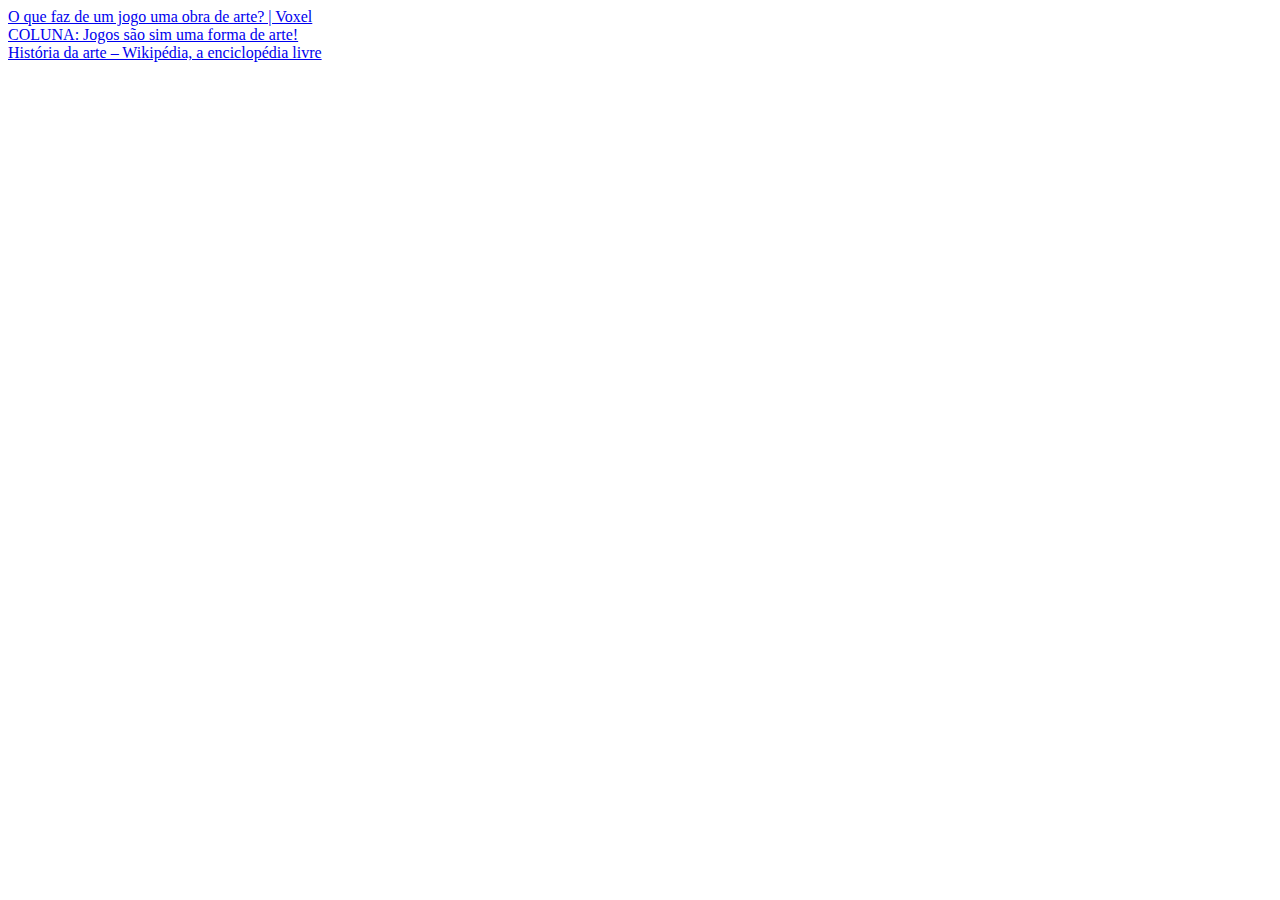
<file: FONTES/fontes.html>
<!DOCTYPE html>
<html lang="en">
<head>
  <meta charset="UTF-8">
  <meta http-equiv="X-UA-Compatible" content="IE=edge">
  <meta name="viewport" content="width=device-width, initial-scale=1.0">
  <title>FONTES</title>
</head>
<body>
  <a href="https://www.tecmundo.com.br/voxel/especiais/182659-o-que-faz-de-um-jogo-uma-obra-de-arte-.htm#:~:text=A%20linguagem%20de%20um%20game,%2C%20ou%20seja%2C%20sua%20linguagem." target="_blank">O que faz de um jogo uma obra de arte? | Voxel</a> <br>
  <a href="https://www.oficinadanet.com.br/post/18869-coluna-jogos-sao-sim-uma-forma-de-arte" target="_blank">COLUNA: Jogos são sim uma forma de arte!</a> <br>
  <a href="https://pt.wikipedia.org/wiki/História_da_arte" target="_blank">História da arte – Wikipédia, a enciclopédia livre</a> <br>
</body>
</html>
</file>
